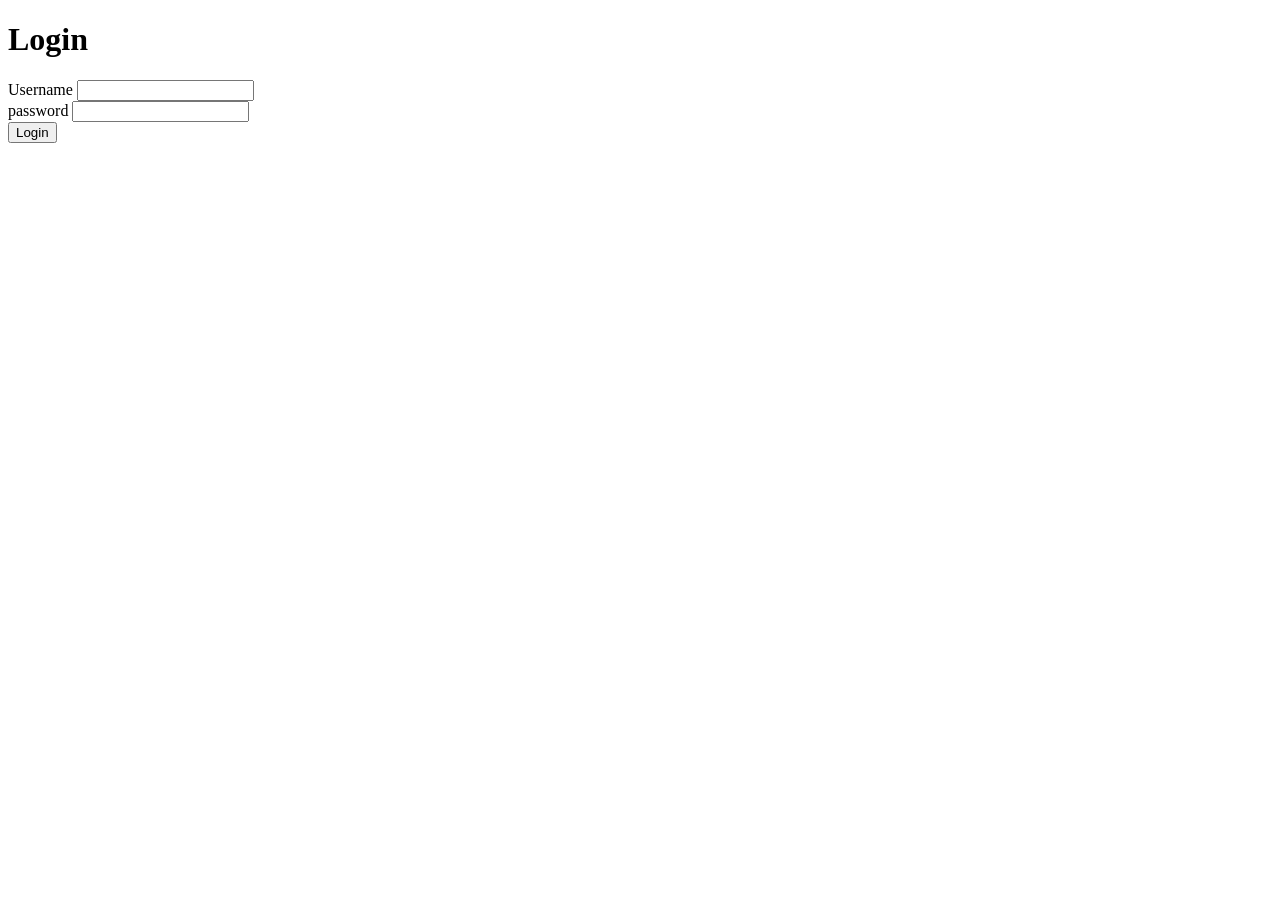
<file: login.html>
<!DOCTYPE html>
<html>
    <head>
        <title>Login</title>
    </head>
    <body>
        <h1>Login</h1>
        <form action="login.html" method="post">
            <label>Username</label>
            <input type="text" name="username" required><br>
            <label>password</label>
            <input type="password" name="password" required><br>
            <button type="submit">Login</button>
        </form>
    </body>
</html>
</file>
